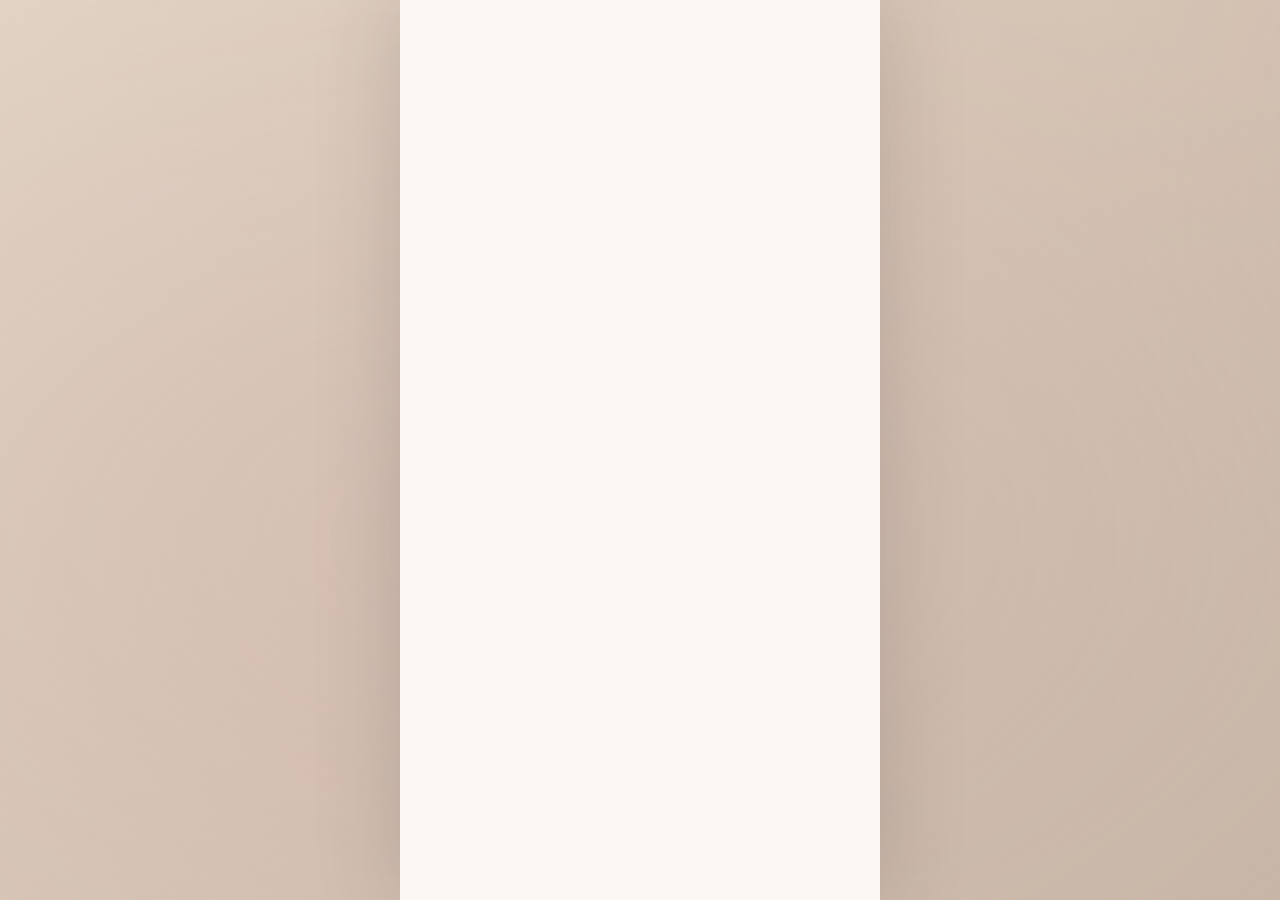
<file: manager/index.html>
<!doctype html>
<html lang="ko">
<head>
  <meta charset="utf-8">
  <meta name="viewport" content="width=device-width, initial-scale=1, viewport-fit=cover, maximum-scale=5">
  <meta name="theme-color" content="#FBF7F3">
  <title>RSVP Manager</title>
  <link rel="stylesheet" href="/style.css">
</head>
<body class="ko-page">
  <main class="card" id="card">
    <div class="manager-panel" id="manager-panel" aria-live="polite">
      <div class="stats-panel" id="rsvp-stats"></div>
      <div class="manager-tabs" role="tablist" aria-label="RSVP 응답 필터">
        <button class="manager-tab is-active" type="button" data-filter="all" role="tab" aria-selected="true">전체 리스트</button>
        <button class="manager-tab" type="button" data-filter="참석" role="tab" aria-selected="false">참석</button>
        <button class="manager-tab" type="button" data-filter="불참" role="tab" aria-selected="false">불참</button>
        <button class="manager-tab" type="button" data-filter="미정" role="tab" aria-selected="false">미정</button>
      </div>
      <ul class="manager-list" id="rsvp-manager-list"></ul>
    </div>
  </main>

  <div class="toast" id="toast" hidden role="status" aria-live="polite"></div>

  <script src="/script.js?v=20260805-3"></script>
</body>
</html>
</file>
<file: style.css>
/* =========================================================
   Wedding Invitation — 차민호 ♡ 조성경 (2026.10.17)
   Concept: 조용히 피어나는 가을의 약속
   Palette: Sage × Dusty Rose duotone with warm ivory base
   ========================================================= */

:root {
  /* === Color Palette (concept-sheet) === */
  --color-primary:   #C9A2A2;   /* dusty rose */
  --color-secondary: #A8B59C;   /* soft sage */
  --color-accent:    #8B5A5A;   /* deep rosewood */
  --color-bg:        #FBF7F3;   /* warm ivory */
  --color-surface:   #F2EAE2;   /* light cream */
  --color-text:      #3A2E2A;   /* warm charcoal */
  --color-muted:     #8E7D75;   /* warm taupe */

  /* === Typography === */
  --font-ko-serif:   "Nanum Myeongjo", "Noto Serif KR", serif;
  --font-ko-sans:    "Pretendard", -apple-system, BlinkMacSystemFont, sans-serif;
  --font-en-serif:   "Cormorant Garamond", "Times New Roman", serif;
  --font-script:     "Allura", cursive;

  /* === Layout === */
  --max-w: 480px;
  --gap-section: 96px;
  --gap-block: 28px;
  --side-pad: 28px;

  /* === Motion tokens (motion-spec §5) === */
  --ease-emphasized: cubic-bezier(0.2, 0, 0, 1);
  --ease-standard:   cubic-bezier(0.4, 0, 0.2, 1);
  --ease-decelerate: cubic-bezier(0, 0, 0.2, 1);
  --ease-accelerate: cubic-bezier(0.4, 0, 1, 1);
  --ease-out-cubic:  cubic-bezier(0.33, 1, 0.68, 1);

  --dur-fast:  0.15s;
  --dur-base:  0.3s;
  --dur-mid:   0.6s;
  --dur-slow:  0.9s;
  --dur-xslow: 1.4s;

  --dur-bg-mesh:   60s;
  --dur-bg-petal:  18s;
  --dur-pulse:     1.6s;
  --dur-eq-bar:    0.4s;
  --dur-ken-burns: 18s;

  --stagger-base:  0.1s;
  --stagger-large: 0.15s;
}

/* === Reset === */
*, *::before, *::after { box-sizing: border-box; margin: 0; padding: 0; }

html {
  scroll-behavior: smooth;
  -webkit-text-size-adjust: 100%;
}

html, body {
  background: var(--color-secondary);
  background:
    linear-gradient(135deg, #E2D4C5 0%, #D6C4B5 50%, #C8B7A8 100%);
  color: var(--color-text);
  font-family: var(--font-ko-serif);
  font-size: 16px;
  line-height: 1.85;
  -webkit-font-smoothing: antialiased;
  -moz-osx-font-smoothing: grayscale;
  min-height: 100%;
}

body { position: relative; min-height: 100vh; overflow-x: hidden; }
body.modal-open { overflow: hidden; }
body.intro-active { overflow: hidden; }
body.intro-active .language-switch,
body.intro-active .music-toggle,
body.intro-active main {
  opacity: 0;
  pointer-events: none;
}

.intro-overlay {
  position: fixed;
  inset: 0;
  z-index: 1300;
  display: grid;
  place-items: center;
  text-align: center;
  background:
    radial-gradient(circle at 22% 18%, rgba(201, 162, 162, 0.22), transparent 48%),
    radial-gradient(circle at 78% 82%, rgba(168, 181, 156, 0.2), transparent 50%),
    rgba(251, 247, 243, 0.97);
  transition: opacity 700ms var(--ease-decelerate), visibility 700ms var(--ease-decelerate);
}
.intro-overlay[hidden] { display: none; }
.intro-overlay.is-leaving {
  opacity: 0;
  visibility: hidden;
}
.intro-inner { padding: 20px; }
.intro-title {
  font-family: var(--font-en-serif);
  font-size: clamp(34px, 9vw, 56px);
  display: inline-flex;
  align-items: baseline;
  gap: 10px;
  letter-spacing: 0.04em;
  color: var(--color-accent);
  margin-bottom: 8px;
  opacity: 0;
  transform: translateY(12px);
  animation: introRise 900ms var(--ease-decelerate) 80ms forwards;
}
.intro-amp {
  font-size: 1.05em;
  color: var(--color-primary);
  line-height: 1;
}
.intro-sub {
  font-family: var(--font-ko-sans);
  font-size: clamp(15px, 3.8vw, 19px);
  color: var(--color-text);
  letter-spacing: 0.06em;
  opacity: 0;
  transform: translateY(10px);
  animation: introRise 900ms var(--ease-decelerate) 360ms forwards;
}
@keyframes introRise {
  from { opacity: 0; transform: translateY(12px); }
  to { opacity: 1; transform: none; }
}

.language-switch {
  position: fixed;
  top: calc(env(safe-area-inset-top, 0px) + 16px);
  left: 16px;
  z-index: 52;
  opacity: 1;
  visibility: visible;
  transform: translateY(0) scale(1);
  transition: opacity 320ms var(--ease-out-cubic),
              transform 320ms var(--ease-out-cubic),
              visibility 0s linear 0s;
}
.language-switch a {
  display: inline-flex;
  align-items: center;
  justify-content: center;
  min-width: 60px;
  gap: 0.35rem;
  padding: 0.5rem 0.68rem;
  border-radius: 999px;
  border: 1px solid rgba(58, 46, 42, 0.12);
  background: rgba(251, 247, 243, 0.92);
  color: var(--color-text);
  font-size: 0.78rem;
  line-height: 1;
  text-decoration: none;
  transition: transform var(--dur-fast), background var(--dur-fast), box-shadow var(--dur-fast);
}
.language-switch a:hover {
  transform: translateY(-1px);
  background: rgba(242, 234, 226, 0.96);
  box-shadow: 0 10px 30px rgba(58, 46, 42, 0.06);
}

img { max-width: 100%; display: block; }

button {
  font-family: inherit;
  cursor: pointer;
  background: none;
  border: 0;
  color: inherit;
}

a { color: var(--color-accent); text-decoration: none; }

/* === Background mesh (motion §1-B) === */
body::before {
  content: '';
  position: fixed;
  inset: 0;
  z-index: 0;
  pointer-events: none;
  background:
    radial-gradient(ellipse 60% 50% at 20% 30%, rgba(201, 162, 162, 0.22), transparent 70%),
    radial-gradient(ellipse 50% 60% at 80% 70%, rgba(168, 181, 156, 0.18), transparent 70%),
    radial-gradient(ellipse 70% 40% at 50% 90%, rgba(139, 90, 90, 0.10), transparent 70%),
    radial-gradient(ellipse 40% 50% at 70% 10%, rgba(201, 162, 162, 0.12), transparent 70%);
  background-size: 200% 200%;
  animation: meshDrift var(--dur-bg-mesh) ease-in-out infinite alternate;
  will-change: background-position;
}
@keyframes meshDrift {
  0%   { background-position: 0% 0%, 100% 100%, 50% 100%, 100% 0%; }
  50%  { background-position: 30% 20%, 70% 80%, 60% 70%, 80% 20%; }
  100% { background-position: 60% 40%, 40% 60%, 80% 50%, 60% 40%; }
}

/* Petals canvas */
.bg-petals {
  position: fixed;
  inset: 0;
  width: 100%;
  height: 100%;
  pointer-events: none;
  z-index: 1;
}

/* Static petals fallback (reduced-motion only) */
.bg-petals-static { display: none; }
.static-petal {
  position: fixed;
  width: 56px;
  height: 56px;
  pointer-events: none;
  z-index: 1;
}
.sp-1 { top: 8%;    left: 6%; }
.sp-2 { top: 12%;   right: 8%; }
.sp-3 { bottom: 18%; left: 10%; }
.sp-4 { bottom: 22%; right: 12%; }

/* === Card container === */
.card {
  position: relative;
  z-index: 2;
  max-width: var(--max-w);
  margin: 0 auto;
  background: var(--color-bg);
  min-height: 100vh;
  box-shadow: 0 0 60px rgba(58, 46, 42, 0.08);
  overflow: hidden;
}

.route-card {
  padding: 18px 16px;
  border-radius: 18px;
  background: rgba(251, 247, 243, 0.72);
  border: 1px solid rgba(201, 162, 162, 0.24);
  box-shadow: 0 10px 30px rgba(58, 46, 42, 0.06);
}

/* === Section base === */
.section {
  position: relative;
  padding: var(--gap-section) var(--side-pad);
  text-align: center;
  contain: layout style;
}

.hero-frame::after {
  content: '';
  position: absolute;
  inset: 0;
  background: linear-gradient(180deg, rgba(58,46,42,0.18) 0%, rgba(58,46,42,0.35) 100%);
  pointer-events: none;
}

.hero-card {
  position: relative;
  z-index: 2;
  max-width: 320px;
  padding: 24px 22px;
  border-radius: 24px;
  background: rgba(251, 247, 243, 0.8);
  border: 1px solid rgba(201, 162, 162, 0.35);
  backdrop-filter: blur(10px);
  box-shadow: 0 20px 50px rgba(58, 46, 42, 0.12);
}

.section-eyebrow {
  font-family: var(--font-en-serif);
  font-size: 12px;
  letter-spacing: 0.4em;
  color: var(--color-muted);
  margin-bottom: 12px;
  text-transform: uppercase;
}

.section-title {
  font-family: var(--font-ko-serif);
  font-weight: 700;
  font-size: 22px;
  letter-spacing: 0.06em;
  color: var(--color-text);
  margin-bottom: 32px;
}

.divider {
  display: block;
  width: 100%;
  max-width: 280px;
  height: auto;
  margin: 28px auto;
  opacity: 0.85;
  mix-blend-mode: multiply;
}
.divider-narrow { max-width: 180px; opacity: 0.7; }

.script { font-family: var(--font-script); }
.en { font-family: var(--font-en-serif); }
.muted { color: var(--color-muted); font-size: 13px; }

/* === Reveal (motion §2) === */
.reveal {
  opacity: 0;
  transform: translateY(20px);
  transition:
    opacity var(--dur-slow) var(--ease-standard),
    transform var(--dur-slow) var(--ease-standard);
}
.reveal.is-visible { opacity: 1; transform: none; }

.reveal-line {
  display: block;
  opacity: 0;
  transform: translateY(14px);
  transition:
    opacity var(--dur-mid) var(--ease-emphasized),
    transform var(--dur-mid) var(--ease-emphasized);
}
.reveal.is-visible .reveal-line { opacity: 1; transform: none; }
.reveal.is-visible .reveal-line:nth-child(1)  { transition-delay: 0.05s; }
.reveal.is-visible .reveal-line:nth-child(2)  { transition-delay: 0.13s; }
.reveal.is-visible .reveal-line:nth-child(3)  { transition-delay: 0.21s; }
.reveal.is-visible .reveal-line:nth-child(4)  { transition-delay: 0.29s; }
.reveal.is-visible .reveal-line:nth-child(5)  { transition-delay: 0.37s; }
.reveal.is-visible .reveal-line:nth-child(6)  { transition-delay: 0.45s; }
.reveal.is-visible .reveal-line:nth-child(7)  { transition-delay: 0.53s; }
.reveal.is-visible .reveal-line:nth-child(8)  { transition-delay: 0.61s; }

/* ==========================================================
   1. HERO
   ========================================================== */
.hero {
  position: relative;
  padding: 0;
  min-height: 100vh;
  background: var(--color-bg);
  contain: layout style;
}
.hero-frame {
  position: relative;
  width: 100%;
  min-height: 100vh;
  overflow: hidden;
}
.hero-illustration {
  width: 100%;
  height: 100vh;
  object-fit: cover;
  object-position: center top;
  display: block;
}

.hero-content {
  position: absolute;
  inset: 0;
  display: flex;
  flex-direction: column;
  align-items: center;
  justify-content: flex-end;
  padding: 0 var(--side-pad) 8vh;
  text-align: center;
  z-index: 3;
}

.hero-eyebrow {
  font-size: 28px;
  color: var(--color-accent);
  margin-bottom: 6px;
  line-height: 1;
  letter-spacing: 0.02em;
}

.hero-savedate {
  font-size: 11px;
  letter-spacing: 0.45em;
  color: var(--color-muted);
  margin-bottom: 24px;
  line-height: 1.8;
}
.hero-savedate-num {
  display: inline-block;
  font-size: 13px;
  letter-spacing: 0.35em;
  margin-top: 4px;
  color: var(--color-accent);
}

.hero-names {
  display: flex;
  flex-direction: column;
  align-items: center;
  gap: 4px;
  font-weight: 400;
  margin-bottom: 22px;
}
.hero-name-ko {
  font-family: var(--font-ko-serif);
  font-size: 30px;
  font-weight: 700;
  color: var(--color-text);
  letter-spacing: 0.18em;
}
.hero-amp {
  font-size: 36px;
  color: var(--color-primary);
  line-height: 1;
  margin: 0;
}

.hero-info {
  font-family: var(--font-ko-sans);
  font-size: 13px;
  color: var(--color-muted);
  letter-spacing: 0.04em;
  line-height: 1.9;
}

/* hero step-in animation */
[data-hero-step] {
  opacity: 0;
  transform: translateY(12px);
  transition:
    opacity 800ms var(--ease-decelerate),
    transform 800ms var(--ease-decelerate);
}
.hero.is-loaded [data-hero-step="1"] { opacity: 1; transform: none; transition-delay: 200ms; }
.hero.is-loaded [data-hero-step="2"] { opacity: 1; transform: none; transition-delay: 400ms; }
.hero.is-loaded [data-hero-step="3"] { opacity: 1; transform: none; transition-delay: 900ms; }
.hero.is-loaded [data-hero-step="4"] { opacity: 1; transform: none; transition-delay: 1100ms; }
.hero.is-loaded [data-hero-step="5"] { opacity: 1; transform: none; transition-delay: 1300ms; }
.hero.is-loaded [data-hero-step="6"] { opacity: 1; transform: none; transition-delay: 1700ms; }
.hero.is-loaded [data-hero-step="7"] { opacity: 1; transform: none; transition-delay: 2300ms; }

.hero-illustration {
  opacity: 0;
  filter: blur(3px);
  transition:
    opacity 900ms var(--ease-decelerate),
    filter 900ms var(--ease-decelerate);
  transition-delay: 80ms;
}
.hero.is-loaded .hero-illustration {
  opacity: 1;
  filter: blur(0);
}

/* Scroll indicator */
.scroll-indicator {
  position: absolute;
  bottom: 26px;
  left: 50%;
  transform: translateX(-50%);
  width: 22px;
  height: 26px;
  display: flex;
  flex-direction: column;
  align-items: center;
  gap: 4px;
}
.scroll-indicator span {
  display: block;
  width: 8px;
  height: 8px;
  border-right: 1.5px solid var(--color-muted);
  border-bottom: 1.5px solid var(--color-muted);
  transform: rotate(45deg);
  animation: scrollBounce 1.6s ease-in-out infinite;
}
.scroll-indicator span:nth-child(2) {
  animation-delay: 0.2s;
  opacity: 0.5;
}
@keyframes scrollBounce {
  0%, 100% { transform: rotate(45deg) translate(-2px, -2px); opacity: 0.4; }
  50%      { transform: rotate(45deg) translate(2px, 2px); opacity: 1; }
}

/* ==========================================================
   2. GREETING
   ========================================================== */
.greeting { background: var(--color-bg); }
.greeting-body {
  margin: 24px auto 32px;
  max-width: 320px;
  font-size: 15.5px;
  line-height: 2.0;
  color: var(--color-text);
}
.greeting-body .spacer { height: 12px; line-height: 1; }
.greeting-en {
  font-size: 22px;
  color: var(--color-primary);
  margin-top: 18px;
  letter-spacing: 0.02em;
  font-style: italic;
  font-family: var(--font-en-serif);
}
.greeting-family-lines {
  width: 100%;
  max-width: 100%;
  margin: 0 auto;
  display: grid;
  gap: 8px;
  justify-items: center;
}
.greeting-family-lines p {
  font-family: var(--font-ko-sans);
  font-size: 14px;
  color: var(--color-text);
  letter-spacing: 0.02em;
  line-height: 1.7;
  display: grid;
  grid-template-columns: 7.2em 4.2em 2.6em;
  align-items: baseline;
  justify-content: center;
  column-gap: 0;
  width: max-content;
  margin: 0 auto;
}
.greeting-family-lines span {
  color: var(--color-muted);
}
.greeting-family-lines .family-parents {
  min-width: 7.2em;
  text-align: left;
}
.greeting-family-lines .family-role {
  min-width: 3.2em;
  text-align: left;
  padding-left: 3px;
  color: var(--color-muted);
}
.greeting-family-lines strong {
  font-family: var(--font-ko-serif);
  font-size: 18px;
  color: var(--color-accent);
  letter-spacing: 0.06em;
  min-width: 2.6em;
  text-align: left;
}

.family-bridge {
  background: var(--color-bg);
  padding: 34px var(--side-pad) 42px;
  display: flex;
  justify-content: center;
  align-items: center;
  width: 100%;
  max-width: var(--max-w);
  margin: 0 auto;
  text-align: center;
}

.bride-groom-intro {
  padding-top: 12px;
}

.bride-groom-lines {
  width: 100%;
  max-width: 320px;
  margin: 0 auto;
  display: grid;
  gap: 10px;
}

.bride-groom-lines p {
  display: grid;
  grid-template-columns: 68px minmax(0, 1fr);
  align-items: baseline;
  gap: 10px;
  margin: 0;
  text-align: left;
}

.bride-groom-label {
  font-family: var(--font-en-serif);
  font-size: 14px;
  color: var(--color-muted);
  letter-spacing: 0.06em;
  text-transform: uppercase;
}

.bride-groom-lines strong {
  font-family: var(--font-en-serif);
  font-size: 22px;
  color: var(--color-accent);
  letter-spacing: 0.03em;
  font-weight: 600;
}

/* ==========================================================
   3. COUPLE INTRO
   ========================================================== */
.couple { background: var(--color-bg); }
.couple-grid {
  display: flex;
  flex-direction: column;
  align-items: center;
  gap: 16px;
  margin-top: 10px;
}
.couple-card {
  width: 100%;
  max-width: 356px;
  padding: 30px 24px 24px;
  background:
    linear-gradient(180deg, rgba(255, 252, 249, 0.98) 0%, rgba(244, 235, 228, 0.96) 100%);
  border-radius: 20px;
  border: 1px solid rgba(201, 162, 162, 0.42);
  box-shadow: 0 20px 34px rgba(58, 46, 42, 0.12);
  text-align: center;
  position: relative;
  opacity: 0;
  transform: translateX(-24px);
  transition:
    opacity 700ms var(--ease-decelerate),
    transform 700ms var(--ease-decelerate);
}
.couple-bride {
  transform: translateX(24px);
}
.reveal.is-visible .couple-card { opacity: 1; transform: none; }
.reveal.is-visible .couple-bride { transition-delay: 150ms; }

.couple-card .parents {
  font-family: var(--font-ko-sans);
  font-size: 13px;
  color: var(--color-muted);
  margin-bottom: 14px;
  letter-spacing: 0.05em;
  line-height: 1.65;
}
.couple-card .parents span {
  color: var(--color-text);
  font-weight: 600;
}
.couple-name {
  font-family: var(--font-ko-serif);
  font-size: 30px;
  font-weight: 700;
  color: var(--color-accent);
  letter-spacing: 0.1em;
  margin-bottom: 2px;
}
.couple-name .en {
  display: block;
  font-size: 14px;
  font-weight: 400;
  font-style: italic;
  color: var(--color-muted);
  letter-spacing: 0.16em;
  margin-top: 6px;
}
.couple-bio {
  font-size: 13px;
  color: var(--color-muted);
  margin-top: 8px;
  letter-spacing: 0.02em;
}

.couple-amp {
  font-size: 52px;
  color: var(--color-primary);
  line-height: 1;
  margin: 0;
  opacity: 0;
  transition: opacity 600ms var(--ease-decelerate) 350ms;
}
.reveal.is-visible .couple-amp { opacity: 1; }

/* ==========================================================
   3-1. JOURNEY SCROLL SVG
   ========================================================== */
.journey-section {
  background: linear-gradient(180deg, rgba(251, 247, 243, 1) 0%, rgba(246, 239, 232, 0.96) 100%);
  padding-bottom: 0;
}
.journey-message {
  font-family: var(--font-ko-sans);
  font-size: 14px;
  color: var(--color-muted);
  line-height: 1.8;
  margin-bottom: 26px;
}
.journey-scroll-scene {
  position: relative;
  height: clamp(520px, 88vh, 660px);
  margin: 0 calc(var(--side-pad) * -1);
}
.journey-sticky-stage {
  position: sticky;
  top: clamp(8px, 4vh, 32px);
  width: min(94vw, 460px);
  margin: 0 auto;
  aspect-ratio: 7 / 10;
  border-radius: 0;
  background: transparent;
  border: 0;
  box-shadow: none;
  overflow: visible;
}
.journey-svg {
  display: block;
  width: 100%;
  height: 100%;
}
#groom-path,
#bride-path,
#shared-path {
  transition: stroke-dashoffset 20ms ease-in-out;
  fill: none;
  stroke: #333;
  stroke-width: 4;
  stroke-linecap: round;
  stroke-linejoin: round;
}
#groom-path { stroke: #8b5a5a; }
#bride-path { stroke: #5f7668; }
#shared-path { stroke: #4e5a62; }

.journey-city-label {
  position: absolute;
  z-index: 2;
  font-family: var(--font-ko-sans);
  font-size: 12px;
  font-weight: 600;
  letter-spacing: 0.02em;
  padding: 4px 8px;
  border-radius: 999px;
  background: rgba(255, 255, 255, 0.84);
  border: 1px solid rgba(58, 46, 42, 0.14);
  box-shadow: 0 6px 14px rgba(58, 46, 42, 0.08);
  transform: translate(-50%, -50%);
  white-space: nowrap;
  transition: transform 260ms ease, box-shadow 260ms ease, background-color 260ms ease;
}
.journey-city-label.l-seoul { left: 18%; top: 13%; }
.journey-city-label.l-sf { left: 33%; top: 28%; }
.journey-city-label.l-chicago { left: 80%; top: 16%; }
.journey-city-label.l-la { left: 50%; top: 49%; }
.journey-city-label.l-lv { left: 50%; top: 82%; }

@keyframes lvArrivalPulse {
  0% {
    transform: translate(-50%, -50%) scale(1);
    box-shadow: 0 6px 14px rgba(58, 46, 42, 0.08);
    background: rgba(255, 255, 255, 0.84);
  }
  50% {
    transform: translate(-50%, -50%) scale(1.08);
    box-shadow: 0 10px 24px rgba(139, 90, 90, 0.26);
    background: rgba(255, 245, 247, 0.98);
  }
  100% {
    transform: translate(-50%, -50%) scale(1);
    box-shadow: 0 6px 14px rgba(58, 46, 42, 0.08);
    background: rgba(255, 255, 255, 0.84);
  }
}

@keyframes laArrivalPulse {
  0% {
    transform: translate(-50%, -50%) scale(1);
    box-shadow: 0 6px 14px rgba(58, 46, 42, 0.08);
    background: rgba(255, 255, 255, 0.84);
  }
  50% {
    transform: translate(-50%, -50%) scale(1.05);
    box-shadow: 0 9px 20px rgba(95, 118, 104, 0.24);
    background: rgba(244, 250, 246, 0.98);
  }
  100% {
    transform: translate(-50%, -50%) scale(1);
    box-shadow: 0 6px 14px rgba(58, 46, 42, 0.08);
    background: rgba(255, 255, 255, 0.84);
  }
}

@keyframes laHeartFloat {
  0% {
    opacity: 0;
    transform: translate(-50%, -50%) translateY(8px) scale(0.6);
  }
  28% {
    opacity: 1;
    transform: translate(-50%, -50%) translateY(-4px) scale(1);
  }
  70% {
    opacity: 0.95;
    transform: translate(-50%, -50%) translateY(-14px) scale(1.08);
  }
  100% {
    opacity: 0;
    transform: translate(-50%, -50%) translateY(-24px) scale(0.9);
  }
}

@keyframes lvFireworkBurst {
  0% {
    opacity: 0;
    transform: translate(-50%, -50%) scale(0.45);
  }
  30% {
    opacity: 1;
    transform: translate(-50%, -50%) scale(0.95);
  }
  100% {
    opacity: 0;
    transform: translate(-50%, -50%) scale(1.65);
  }
}

.journey-city-label.l-la {
  overflow: visible;
}

.journey-city-label.l-lv {
  overflow: visible;
}

.journey-city-label.l-la::before,
.journey-city-label.l-lv::after {
  position: absolute;
  pointer-events: none;
  opacity: 0;
}

.journey-city-label.l-la::before {
  content: '♥';
  left: 80%;
  top: -5%;
  font-size: 30px;
  color: #c56a7b;
  text-shadow: 0 2px 8px rgba(197, 106, 123, 0.35);
  z-index: 3;
}

.journey-city-label.l-lv::after {
  content: '✦';
  left: 90%;
  top: -30%;
  font-size: 30px;
  color: #e5ad6f;
  text-shadow:
    0 -12px 0 rgba(255, 232, 179, 0.95),
    11px -3px 0 rgba(229, 173, 111, 0.92),
    -11px -2px 0 rgba(255, 194, 128, 0.88),
    7px 10px 0 rgba(240, 126, 126, 0.75),
    -8px 9px 0 rgba(255, 220, 122, 0.8);
  z-index: 2;
}

.journey-city-label.l-la.is-arrived {
  animation: laArrivalPulse 1300ms ease-in-out infinite;
}

.journey-city-label.l-la.is-arrived::before {
  animation: laHeartFloat 1300ms ease-in-out infinite;
}

.journey-city-label.l-lv.is-arrived {
  animation: lvArrivalPulse 1200ms ease-in-out infinite;
}

.journey-city-label.l-lv.is-arrived::after {
  animation: lvFireworkBurst 1200ms ease-out infinite;
}

.journey-end-dot {
  fill: #4e5a62;
  opacity: 0;
  transform-origin: center;
  transform-box: fill-box;
  transition: opacity 200ms ease;
}

.journey-end-dot.is-arrived {
  opacity: 1;
  animation: lvArrivalPulse 1200ms ease-in-out infinite;
}

/* ==========================================================
   4. CALENDAR + D-DAY
   ========================================================== */
.calendar-section {
  background: var(--color-bg);
  position: relative;
}
.corner-deco {
  position: absolute;
  top: 0;
  left: 0;
  width: 110px;
  height: 110px;
  opacity: 0.5;
  pointer-events: none;
  mix-blend-mode: multiply;
}
.corner-deco-flip {
  left: auto;
  right: 0;
  top: 0;
  transform: scaleX(-1);
  width: 110px;
  height: 110px;
}

.date-headline {
  font-family: var(--font-en-serif);
  font-size: 18px;
  color: var(--color-text);
  letter-spacing: 0.06em;
  margin-bottom: 32px;
  line-height: 1.7;
}

.day-hero {
  width: 100%;
  max-width: 340px;
  margin: 0 auto 20px;
  border-radius: 16px;
  aspect-ratio: 16 / 10;
  object-fit: cover;
  box-shadow: 0 14px 28px rgba(58, 46, 42, 0.12);
}

.cal {
  width: 100%;
  max-width: 320px;
  margin: 0 auto 36px;
  border-collapse: collapse;
  font-family: var(--font-en-serif);
}
.cal-caption {
  font-size: 14px;
  letter-spacing: 0.4em;
  color: var(--color-muted);
  padding-bottom: 16px;
  caption-side: top;
  text-align: center;
}
.cal th, .cal td {
  padding: 10px 0;
  text-align: center;
  font-size: 13px;
  font-weight: 400;
}
.cal th {
  color: var(--color-muted);
  font-size: 11px;
  letter-spacing: 0.18em;
  border-bottom: 1px solid rgba(168, 181, 156, 0.4);
  padding-bottom: 14px;
}
.cal th.sun { color: var(--color-primary); }
.cal th.sat { color: var(--color-secondary); }
.cal td.sun { color: var(--color-primary); }
.cal td.sat { color: var(--color-secondary); }
.cal td.today {
  position: relative;
  color: var(--color-accent);
  font-weight: 600;
}
.cal td.today::before {
  content: '';
  position: absolute;
  inset: 4px;
  background: var(--color-primary);
  opacity: 0.4;
  border-radius: 50%;
  z-index: 0;
  animation: pulseDay var(--dur-pulse) ease-in-out 3;
}
.cal td.today span {
  position: relative;
  z-index: 1;
}
@keyframes pulseDay {
  0%, 100% { transform: scale(1); opacity: 0.4; }
  50%      { transform: scale(1.15); opacity: 0.7; }
}

.dday-wrap {
  margin-top: 20px;
}
.dday-label {
  font-size: 13px;
  color: var(--color-muted);
  letter-spacing: 0.05em;
  margin-bottom: 8px;
}
.dday {
  font-family: var(--font-en-serif);
  font-size: 32px;
  color: var(--color-accent);
  letter-spacing: 0.06em;
  font-weight: 500;
}
.dday-sub {
  font-family: var(--font-ko-sans);
  font-size: 12px;
  color: var(--color-muted);
  margin-top: 12px;
  line-height: 1.7;
}

/* ==========================================================
   5. GALLERY
   ========================================================== */
.gallery-section {
  background: var(--color-bg);
  padding-left: 14px;
  padding-right: 14px;
}
.gallery-message {
  font-size: 14.5px;
  color: var(--color-muted);
  margin-bottom: 32px;
}
.gallery-stage {
  position: relative;
  width: 100%;
  padding: 4px;
  margin: 0 auto;
  background: transparent;
}

.gallery-grid {
  display: grid;
  grid-template-columns: repeat(3, minmax(0, 1fr));
  gap: 8px;
  width: 100%;
}

.gallery-grid-item {
  position: relative;
  width: 100%;
  aspect-ratio: 3 / 4;
  overflow: hidden;
  border-radius: 12px;
  cursor: pointer;
  background: var(--color-surface);
  box-shadow: 0 2px 8px rgba(58, 46, 42, 0.1);
  transition: transform 300ms var(--ease-standard), box-shadow 300ms var(--ease-standard);
}

.gallery-grid-item:hover {
  transform: scale(1.01);
  box-shadow: 0 4px 16px rgba(58, 46, 42, 0.15);
}

.gallery-grid-item img {
  width: 100%;
  height: 100%;
  object-fit: cover;
  object-position: center;
  display: block;
}

.gallery-overlay {
  position: absolute;
  inset: 0;
  background: linear-gradient(180deg, transparent 0%, rgba(0, 0, 0, 0.3) 100%);
  opacity: 0;
  transition: opacity 300ms var(--ease-standard);
}

.gallery-grid-item:hover .gallery-overlay {
  opacity: 1;
}

.gallery-grid-item.hidden {
  display: none;
}

.gallery-track,
.gallery-slide,
.gallery-nav,
.gallery-dots {
  display: none;
}

.gallery-hint {
  font-size: 11.5px;
  color: var(--color-muted);
  margin-top: 14px;
  letter-spacing: 0.04em;
}

/* ==========================================================
   6. VENUE
   ========================================================== */
.venue { background: var(--color-bg); }
.venue-name {
  font-family: var(--font-ko-serif);
  font-weight: 700;
  font-size: 18px;
  color: var(--color-text);
  letter-spacing: 0.04em;
  margin-bottom: 4px;
}
.venue-hall {
  font-size: 14px;
  color: var(--color-accent);
  margin-bottom: 8px;
}
.venue-addr {
  font-family: var(--font-ko-sans);
  font-size: 13px;
  color: var(--color-muted);
  margin-bottom: 22px;
  letter-spacing: 0.02em;
}

.map-static {
  width: 100%;
  height: 260px;
  border-radius: 16px;
  background: #E8DDD0;
  border: 1px solid rgba(201, 162, 162, 0.38);
  position: relative;
  margin-bottom: 18px;
  overflow: hidden;
}
.map-embed {
  position: absolute;
  inset: 0;
  width: 100%;
  height: 100%;
  border: 0;
}
.map-static::before {
  content: '';
  position: absolute;
  inset: 0;
  background:
    repeating-linear-gradient(45deg, rgba(255,255,255,0.06) 0 14px, transparent 14px 28px);
  pointer-events: none;
}
.map-pin {
  display: flex;
  flex-direction: column;
  align-items: center;
  gap: 6px;
  color: var(--color-accent);
  font-size: 12px;
  font-weight: 500;
  letter-spacing: 0.02em;
  text-align: center;
  background: rgba(251, 247, 243, 0.85);
  padding: 10px 14px;
  border-radius: 999px;
  backdrop-filter: blur(4px);
  position: absolute;
  bottom: 10px;
  left: 50%;
  transform: translateX(-50%);
  z-index: 1;
}

.venue-actions {
  display: flex;
  gap: 6px;
  flex-wrap: wrap;
  justify-content: center;
  max-width: 380px;
  margin-left: auto;
  margin-right: auto;
  margin-bottom: 10px;
}
.venue-actions .btn {
  flex: 1 1 calc(50% - 3px);
  min-width: 0;
  margin: 0;
  box-sizing: border-box;
}

.venue-schedule-action {
  width: min(100%, 380px);
  margin: 0 auto 24px;
}
.venue-schedule-action .btn {
  display: block;
  width: 100%;
  margin: 0;
  box-sizing: border-box;
}

.directions {
  display: flex;
  flex-direction: column;
  gap: 18px;
  max-width: 360px;
  margin: 0 auto;
  text-align: left;
}
.directions article {
  background: var(--color-surface);
  border-radius: 12px;
  padding: 18px 20px;
}
.directions h3 {
  font-family: var(--font-ko-serif);
  font-weight: 700;
  font-size: 14px;
  color: var(--color-accent);
  margin-bottom: 8px;
  letter-spacing: 0.04em;
}
.directions p {
  font-family: var(--font-ko-sans);
  font-size: 13.5px;
  color: var(--color-text);
  line-height: 1.7;
}
.bus-list {
  list-style: none;
  margin-top: 8px;
  display: flex;
  flex-direction: column;
  gap: 4px;
}
.bus-list li {
  font-family: var(--font-ko-sans);
  font-size: 12.5px;
  color: var(--color-text);
  display: flex;
  gap: 8px;
  align-items: baseline;
}
.bus-tag {
  font-size: 10.5px;
  padding: 2px 7px;
  border-radius: 999px;
  color: white;
  font-weight: 500;
  letter-spacing: 0.04em;
}
.bus-blue  { background: #3F6BB6; }
.bus-green { background: #5C9F5F; }
.bus-red   { background: #B6463F; }

.venue-modern .venue-name {
  margin-bottom: 8px;
}
.venue-quick {
  display: flex;
  gap: 8px;
  justify-content: center;
  flex-wrap: wrap;
  margin: 0 auto 16px;
}
.venue-chip {
  display: inline-flex;
  align-items: center;
  padding: 6px 10px;
  border-radius: 999px;
  background: rgba(168, 181, 156, 0.16);
  border: 1px solid rgba(168, 181, 156, 0.32);
  color: var(--color-text);
  font-family: var(--font-ko-sans);
  font-size: 11.5px;
  letter-spacing: 0.02em;
}
.venue-info-card {
  max-width: 380px;
  margin: 0 auto;
  padding: 16px;
  border-radius: 18px;
  text-align: left;
  background: rgba(251, 247, 243, 0.84);
  border: 1px solid rgba(201, 162, 162, 0.26);
  box-shadow: 0 12px 26px rgba(58, 46, 42, 0.09);
}
.venue-info-card p {
  display: grid;
  grid-template-columns: minmax(64px, 78px) minmax(0, 1fr);
  gap: 10px;
  align-items: start;
  padding: 10px 4px;
  border-bottom: 1px dashed rgba(201, 162, 162, 0.28);
}
.venue-info-card p:last-child {
  border-bottom: none;
  padding-bottom: 6px;
}
.venue-info-card strong {
  font-family: var(--font-ko-sans);
  font-size: 12px;
  letter-spacing: 0.08em;
  color: var(--color-accent);
  text-transform: uppercase;
  min-width: 0;
}
.venue-info-card span {
  font-family: var(--font-ko-sans);
  font-size: 13px;
  color: var(--color-text);
  line-height: 1.7;
  min-width: 0;
  white-space: normal;
  word-break: keep-all;
  overflow-wrap: anywhere;
}
.venue-info-card span.compact-line {
  white-space: normal;
  font-size: 12.2px;
  letter-spacing: -0.01em;
}
.venue-faq {
  max-width: 380px;
  margin: 12px auto 0;
  display: grid;
  gap: 10px;
  text-align: left;
}
.venue-faq article {
  padding: 14px;
  border-radius: 14px;
  background: rgba(251, 247, 243, 0.72);
  border: 1px solid rgba(201, 162, 162, 0.2);
}
.venue-faq h3 {
  font-family: var(--font-ko-sans);
  font-size: 13px;
  color: var(--color-accent);
  margin-bottom: 6px;
  line-height: 1.5;
}
.venue-faq p {
  font-family: var(--font-ko-sans);
  font-size: 12.5px;
  color: var(--color-text);
  line-height: 1.7;
  margin-bottom: 10px;
}

/* ==========================================================
   6-1. AFTER PARTY
   ========================================================== */
.afterparty {
  background:
    radial-gradient(circle at 20% 10%, rgba(201, 162, 162, 0.13), transparent 46%),
    radial-gradient(circle at 78% 92%, rgba(168, 181, 156, 0.14), transparent 52%),
    var(--color-bg);
}
.afterparty-message {
  font-size: 14px;
  color: var(--color-muted);
  line-height: 1.8;
  margin: 0 auto 20px;
  max-width: 360px;
}
.afterparty-route {
  margin: -6px auto 16px;
  font-size: 13px;
  line-height: 1.65;
  color: var(--color-accent);
  letter-spacing: 0.01em;
  max-width: 360px;
}
.afterparty-meta {
  display: flex;
  gap: 8px;
  justify-content: center;
  flex-wrap: wrap;
  margin: 0 auto 14px;
}
.afterparty-chip {
  display: inline-flex;
  align-items: center;
  padding: 6px 10px;
  border-radius: 999px;
  background: rgba(201, 162, 162, 0.16);
  border: 1px solid rgba(201, 162, 162, 0.35);
  color: var(--color-accent);
  font-family: var(--font-ko-sans);
  font-size: 11.5px;
  letter-spacing: 0.03em;
}
.afterparty-card {
  max-width: 380px;
  margin: 0 auto;
  padding: 16px;
  border-radius: 18px;
  text-align: left;
  background: rgba(251, 247, 243, 0.84);
  border: 1px solid rgba(201, 162, 162, 0.26);
  box-shadow: 0 12px 26px rgba(58, 46, 42, 0.09);
}
.afterparty-card p {
  display: grid;
  grid-template-columns: minmax(64px, 78px) minmax(0, 1fr);
  gap: 10px;
  align-items: start;
  padding: 10px 4px;
  border-bottom: 1px dashed rgba(201, 162, 162, 0.28);
}
.afterparty-card p:last-child {
  border-bottom: none;
  padding-bottom: 6px;
}
.afterparty-card strong {
  font-family: var(--font-ko-sans);
  font-size: 12px;
  letter-spacing: 0.08em;
  color: var(--color-accent);
  text-transform: uppercase;
  min-width: 0;
}
.afterparty-card span {
  font-family: var(--font-ko-sans);
  font-size: 13px;
  color: var(--color-text);
  line-height: 1.7;
  min-width: 0;
  white-space: normal;
  word-break: keep-all;
  overflow-wrap: anywhere;
}
.afterparty-card span.single-line {
  white-space: normal;
  font-size: 12.2px;
  letter-spacing: -0.01em;
}
.afterparty-faq {
  max-width: 380px;
  margin: 12px auto 0;
  display: grid;
  gap: 10px;
  text-align: left;
}
.afterparty-faq article {
  padding: 14px;
  border-radius: 14px;
  background: rgba(251, 247, 243, 0.72);
  border: 1px solid rgba(201, 162, 162, 0.2);
}
.afterparty-faq h3 {
  font-family: var(--font-ko-sans);
  font-size: 13px;
  color: var(--color-accent);
  margin-bottom: 6px;
  line-height: 1.5;
}
.afterparty-faq p {
  font-family: var(--font-ko-sans);
  font-size: 12.5px;
  color: var(--color-text);
  line-height: 1.7;
}
.afterparty-actions {
  margin-top: 14px;
}
.afterparty-actions .btn {
  min-width: 180px;
}

/* ==========================================================
   7. ACCOUNT
   ========================================================== */
.account { background: var(--color-bg); position: relative; }
.account-message {
  font-size: 14.5px;
  color: var(--color-text);
  margin-bottom: 32px;
  line-height: 2.0;
}

.acc-group {
  width: 100%;
  max-width: 360px;
  margin: 12px auto 0;
  background: var(--color-surface);
  border-radius: 12px;
  overflow: hidden;
  text-align: left;
}
.acc-group + .acc-group { margin-top: 14px; }
.acc-group summary {
  list-style: none;
  cursor: pointer;
  padding: 16px 20px;
  font-family: var(--font-ko-serif);
  font-weight: 700;
  font-size: 14.5px;
  color: var(--color-accent);
  letter-spacing: 0.04em;
  position: relative;
  user-select: none;
  transition: background var(--dur-base) var(--ease-standard);
}
.acc-group summary::-webkit-details-marker { display: none; }
.acc-group summary::after {
  content: '';
  position: absolute;
  right: 24px;
  top: 50%;
  width: 8px;
  height: 8px;
  border-right: 1.5px solid var(--color-accent);
  border-bottom: 1.5px solid var(--color-accent);
  transform: translateY(-70%) rotate(45deg);
  transition: transform var(--dur-base) var(--ease-standard);
}
.acc-group[open] summary::after {
  transform: translateY(-30%) rotate(-135deg);
}
.acc-group[open] summary { background: rgba(201, 162, 162, 0.08); }

.acc-list {
  list-style: none;
  padding: 0 4px 14px;
}
.acc-list li {
  display: flex;
  align-items: center;
  gap: 12px;
  padding: 14px 18px;
  border-top: 1px solid rgba(142, 125, 117, 0.15);
  flex-wrap: wrap;
}
.acc-list li > .copy-btn { margin-left: auto; }

.acc-name {
  font-family: var(--font-ko-serif);
  font-size: 13.5px;
  color: var(--color-text);
  font-weight: 700;
  flex: 1 0 100%;
}
.acc-num {
  font-family: var(--font-ko-sans);
  font-size: 12.5px;
  color: var(--color-muted);
  letter-spacing: 0.02em;
  flex: 1 1 auto;
}

.copy-btn {
  position: relative;
  display: inline-flex;
  align-items: center;
  gap: 4px;
  padding: 6px 12px;
  border: 1px solid var(--color-secondary);
  background: var(--color-bg);
  color: var(--color-accent);
  border-radius: 999px;
  font-size: 12px;
  font-family: var(--font-ko-sans);
  letter-spacing: 0.02em;
  transition:
    transform var(--dur-fast) var(--ease-standard),
    background var(--dur-base) var(--ease-standard),
    color var(--dur-base) var(--ease-standard),
    border-color var(--dur-base) var(--ease-standard);
}
.copy-btn:active { transform: scale(0.96); }
.copy-btn:hover  { background: var(--color-primary); color: var(--color-bg); border-color: var(--color-primary); }

.copy-btn .copy-default,
.copy-btn .copy-done {
  display: inline-flex;
  align-items: center;
  gap: 4px;
  transition: opacity 400ms var(--ease-decelerate), transform 400ms var(--ease-decelerate);
}
.copy-btn .copy-default { opacity: 1; transform: scale(1); }
.copy-btn .copy-done {
  position: absolute;
  inset: 0;
  display: inline-flex;
  align-items: center;
  justify-content: center;
  opacity: 0;
  transform: scale(0.8);
  color: var(--color-secondary);
  background: var(--color-bg);
  border-radius: 999px;
}
.copy-btn.is-copied .copy-default { opacity: 0; transform: scale(0.8); }
.copy-btn.is-copied .copy-done    { opacity: 1; transform: scale(1); color: #5C9F5F; }
.copy-btn.is-copied                { border-color: #5C9F5F; }

/* ==========================================================
   8. RSVP / 9. GUESTBOOK / 10. SHARE
   ========================================================== */
.rsvp, .guestbook, .share { background: var(--color-bg); }

.travel-guide {
  background: linear-gradient(180deg, rgba(251, 247, 243, 0.96), rgba(246, 238, 230, 0.72));
}

.travel-guide-message {
  font-size: 14px;
  color: var(--color-text);
  line-height: 1.9;
  margin-bottom: 18px;
}

.travel-guide .btn {
  width: 100%;
  max-width: 320px;
}

.travel-guide-note {
  margin-top: 12px;
  font-size: 12px;
  color: var(--color-muted);
  line-height: 1.7;
}

.rsvp-message,
.guestbook-message,
.share-message {
  font-size: 14.5px;
  color: var(--color-text);
  line-height: 2.0;
  margin-bottom: 28px;
}

.share-actions {
  display: flex;
  flex-direction: column;
  gap: 8px;
  align-items: center;
  max-width: 320px;
  margin: 0 auto;
}
.share-actions .btn { width: 100%; }

/* ==========================================================
   FOOTER
   ========================================================== */
.card-footer {
  padding: 64px var(--side-pad) 80px;
  text-align: center;
  background: var(--color-surface);
  color: var(--color-muted);
}
.card-footer .script {
  font-size: 38px;
  color: var(--color-primary);
  margin-bottom: 6px;
  line-height: 1;
}
.footer-line {
  font-size: 12px;
  letter-spacing: 0.18em;
  color: var(--color-muted);
  margin-top: 4px;
}
.footer-line.en {
  font-family: var(--font-en-serif);
  font-style: italic;
  font-size: 13px;
  letter-spacing: 0.12em;
  margin-top: 8px;
  color: var(--color-text);
}
.footer-copy {
  font-family: var(--font-ko-sans);
  font-size: 11px;
  color: var(--color-muted);
  letter-spacing: 0.03em;
  margin-top: 10px;
  opacity: 0.9;
}

.site-copyright {
  position: relative;
  z-index: 2;
  text-align: center;
  font-family: var(--font-ko-sans);
  font-size: 11px;
  color: rgba(58, 46, 42, 0.74);
  letter-spacing: 0.03em;
  padding: 8px 12px 14px;
}

/* ==========================================================
   COMMON UI : Buttons / Toast / Lightbox / Music
   ========================================================== */
.btn {
  display: inline-block;
  padding: 12px 22px;
  margin: 4px;
  border: 1px solid var(--color-primary);
  background: transparent;
  color: var(--color-text);
  font-family: var(--font-ko-sans);
  font-size: 13.5px;
  letter-spacing: 0.04em;
  border-radius: 999px;
  text-decoration: none;
  transition:
    transform var(--dur-fast) var(--ease-standard),
    background var(--dur-base) var(--ease-standard),
    color var(--dur-base) var(--ease-standard),
    border-color var(--dur-base) var(--ease-standard);
  cursor: pointer;
  text-align: center;
}
.btn:hover  { background: var(--color-primary); color: var(--color-bg); }
.btn:active { transform: scale(0.96); }
.btn:focus-visible {
  outline: 2px solid var(--color-accent);
  outline-offset: 3px;
}
.btn.primary {
  background: var(--color-accent);
  border-color: var(--color-accent);
  color: var(--color-bg);
}
.btn.primary:hover { background: var(--color-primary); border-color: var(--color-primary); }

/* RSVP / Guestbook */
.rsvp-form,
.guestbook-form {
  display: grid;
  gap: 12px;
  margin-top: 18px;
  text-align: left;
}
.rsvp-open-btn {
  width: 100%;
  margin-top: 18px;
}
.rsvp-open-btn.needs-rsvp-attention {
  animation: rsvpAttentionPulse 2.2s ease-in-out infinite;
}

@keyframes rsvpAttentionPulse {
  0%, 100% {
    box-shadow: 0 0 0 0 rgba(139, 90, 90, 0);
    transform: translateY(0);
  }
  35% {
    box-shadow: 0 0 0 8px rgba(139, 90, 90, 0.18);
    transform: translateY(-1px);
  }
  55% {
    box-shadow: 0 0 0 2px rgba(139, 90, 90, 0.1);
    transform: translateY(0);
  }
}

@media (prefers-reduced-motion: reduce) {
  .rsvp-open-btn.needs-rsvp-attention {
    animation: none;
    box-shadow: 0 0 0 2px rgba(139, 90, 90, 0.24);
  }
}
.rsvp-field {
  display: grid;
  gap: 6px;
  font-family: var(--font-ko-sans);
  font-size: 13px;
  color: var(--color-muted);
}
.rsvp-guests-row {
  display: grid;
  grid-template-columns: repeat(2, minmax(0, 1fr));
  gap: 10px;
}
[data-rsvp-hide-on-declined][hidden] {
  display: none !important;
}
.rsvp-conditional-fields[hidden] {
  display: none !important;
}
.rsvp-field input,
.rsvp-field select,
.rsvp-field textarea {
  width: 100%;
  border: 1px solid rgba(201, 162, 162, 0.38);
  border-radius: 14px;
  padding: 12px 14px;
  background: linear-gradient(180deg, rgba(255, 253, 251, 0.98), rgba(247, 239, 232, 0.92));
  color: var(--color-text);
  font: inherit;
  transition: border-color var(--dur-fast) var(--ease-standard), box-shadow var(--dur-fast) var(--ease-standard), background var(--dur-fast) var(--ease-standard);
}
.rsvp-field input:hover,
.rsvp-field select:hover,
.rsvp-field textarea:hover {
  border-color: rgba(139, 90, 90, 0.44);
}
.rsvp-field input:focus,
.rsvp-field select:focus,
.rsvp-field textarea:focus {
  outline: none;
  border-color: rgba(139, 90, 90, 0.7);
  box-shadow: 0 0 0 4px rgba(139, 90, 90, 0.12);
}
.rsvp-field select {
  appearance: none;
  -webkit-appearance: none;
  -moz-appearance: none;
  border: 1px solid transparent;
  border-radius: 16px;
  padding: 12px 52px 12px 14px;
  font-weight: 600;
  letter-spacing: 0.01em;
  cursor: pointer;
  box-shadow:
    inset 0 1px 0 rgba(255, 255, 255, 0.75),
    0 6px 14px rgba(139, 90, 90, 0.08);
  background-image:
    linear-gradient(180deg, rgba(255, 253, 251, 1), rgba(246, 238, 230, 0.98)),
    linear-gradient(180deg, rgba(229, 209, 192, 0.75), rgba(216, 190, 170, 0.68)),
    url("data:image/svg+xml,%3Csvg xmlns='http://www.w3.org/2000/svg' viewBox='0 0 20 20' fill='none'%3E%3Cpath d='M5.5 7.75L10 12.25L14.5 7.75' stroke='%238B5A5A' stroke-width='1.9' stroke-linecap='round' stroke-linejoin='round'/%3E%3C/svg%3E"),
    linear-gradient(130deg, rgba(201, 162, 162, 0.28), rgba(168, 181, 156, 0.2));
  background-repeat: no-repeat, no-repeat, no-repeat, no-repeat;
  background-size: 100% 100%, 34px calc(100% - 8px), 14px 14px, 100% 100%;
  background-position: 0 0, right 4px center, right 14px center, 0 0;
}
.rsvp-field select[name="attendance"],
.rsvp-field select[name="meal"],
.rsvp-field select[name="afterparty"] {
  border-radius: 999px;
}
.rsvp-field select:focus {
  background-image:
    linear-gradient(180deg, rgba(255, 253, 251, 1), rgba(246, 238, 230, 0.98)),
    linear-gradient(180deg, rgba(219, 186, 186, 0.85), rgba(197, 158, 158, 0.78)),
    url("data:image/svg+xml,%3Csvg xmlns='http://www.w3.org/2000/svg' viewBox='0 0 20 20' fill='none'%3E%3Cpath d='M5.5 7.75L10 12.25L14.5 7.75' stroke='%238B5A5A' stroke-width='1.9' stroke-linecap='round' stroke-linejoin='round'/%3E%3C/svg%3E"),
    linear-gradient(130deg, rgba(201, 162, 162, 0.34), rgba(168, 181, 156, 0.24));
}
.rsvp-field select option {
  font-family: var(--font-ko-sans);
  font-size: 13.5px;
  font-weight: 600;
  letter-spacing: 0.01em;
  background: #FBF7F3;
  color: var(--color-text);
}
.rsvp-field select option:checked {
  background: #EFDCD0;
  color: #6F4444;
}
.rsvp-field select option:hover,
.rsvp-field select option:focus {
  background: #F4E5DB;
  color: var(--color-accent);
}
.rsvp-field select option[value="미정"],
.rsvp-field select option[value="0"] {
  color: var(--color-muted);
}
.rsvp-field-note {
  font-family: var(--font-ko-sans);
  font-size: 11.5px;
  color: var(--color-muted);
  line-height: 1.6;
}
.rsvp-modal .rsvp-field .ts-wrapper {
  margin: 0;
  position: relative;
}
.rsvp-modal .rsvp-field .ts-control {
  min-height: 50px;
  border: 1px solid rgba(201, 162, 162, 0.4);
  border-radius: 16px;
  padding: 12px 44px 10px 14px;
  background: linear-gradient(180deg, rgba(255, 253, 251, 0.98), rgba(245, 236, 229, 0.96));
  box-shadow:
    inset 0 1px 0 rgba(255, 255, 255, 0.88),
    0 10px 18px rgba(58, 46, 42, 0.09);
  transition:
    border-color 260ms var(--ease-decelerate),
    box-shadow 300ms var(--ease-decelerate),
    background 260ms var(--ease-decelerate);
}
.rsvp-modal .rsvp-field .ts-wrapper.single .ts-control:after {
  border: 0;
  width: 10px;
  height: 10px;
  right: 16px;
  margin-top: -6px;
  transform: rotate(45deg);
  border-right: 2px solid var(--color-accent);
  border-bottom: 2px solid var(--color-accent);
  transition: transform var(--dur-fast) var(--ease-standard), margin-top var(--dur-fast) var(--ease-standard);
}
.rsvp-modal .rsvp-field .ts-wrapper.single.dropdown-active .ts-control:after {
  margin-top: -1px;
  transform: rotate(225deg);
}
.rsvp-modal .rsvp-field .ts-wrapper:hover .ts-control {
  border-color: rgba(139, 90, 90, 0.5);
}
.rsvp-modal .rsvp-field .ts-wrapper.focus .ts-control,
.rsvp-modal .rsvp-field .ts-wrapper.dropdown-active .ts-control {
  border-color: rgba(139, 90, 90, 0.58);
  box-shadow:
    0 0 0 3px rgba(139, 90, 90, 0.1),
    0 12px 24px rgba(58, 46, 42, 0.12);
  background: linear-gradient(180deg, rgba(255, 253, 251, 1), rgba(248, 241, 235, 0.98));
}
.rsvp-modal .rsvp-field .ts-control .item {
  font-family: var(--font-ko-sans);
  font-size: 14px;
  font-weight: 600;
  color: var(--color-text);
}
.rsvp-modal .ts-dropdown {
  margin-top: 10px;
  border: 1px solid rgba(201, 162, 162, 0.34);
  border-radius: 16px;
  background: rgba(255, 252, 249, 0.96);
  backdrop-filter: blur(8px);
  -webkit-backdrop-filter: blur(8px);
  box-shadow: 0 20px 34px rgba(58, 46, 42, 0.18);
  overflow: hidden;
  z-index: 1040;
  padding: 8px;
}
.rsvp-modal .ts-dropdown .option {
  font-family: var(--font-ko-sans);
  font-size: 13px;
  color: var(--color-text);
  padding: 11px 12px;
  border-radius: 10px;
  margin-bottom: 4px;
  transition:
    background 180ms var(--ease-standard),
    color 180ms var(--ease-standard),
    transform 180ms var(--ease-standard);
}
.rsvp-modal .ts-dropdown .option:last-child {
  margin-bottom: 0;
}
.rsvp-modal .ts-dropdown .active {
  background: linear-gradient(90deg, rgba(201, 162, 162, 0.24), rgba(168, 181, 156, 0.14));
  color: var(--color-accent);
  transform: translateX(2px);
}
.rsvp-modal .ts-dropdown .selected {
  background: rgba(201, 162, 162, 0.12);
  color: var(--color-accent);
}
.rsvp-modal .ts-opt-row {
  display: flex;
  align-items: center;
  gap: 8px;
}
.rsvp-modal .ts-opt-dot {
  width: 7px;
  height: 7px;
  border-radius: 999px;
  background: rgba(139, 90, 90, 0.35);
  flex-shrink: 0;
}

/* Native select fallback when Tom Select is unavailable */
.rsvp-modal .rsvp-field select {
  color-scheme: light;
}
.rsvp-modal .rsvp-field select option {
  background: #fffdfb;
  color: var(--color-text);
  padding: 10px;
  font-family: var(--font-ko-sans);
  font-size: 13.5px;
  font-weight: 600;
}
.rsvp-modal .rsvp-field select option:checked {
  background: #EFDCD0;
  color: #6F4444;
}
.rsvp-field textarea { resize: vertical; min-height: 92px; }
.stats-panel {
  margin: 18px 0 8px;
  padding: 14px;
  border-radius: 16px;
  background: rgba(242, 234, 226, 0.8);
  border: 1px solid rgba(201, 162, 162, 0.24);
}
.stats-panel.is-hidden {
  display: none;
}
.manager-panel {
  display: grid;
  gap: 12px;
  margin: 18px 0 8px;
}
.manager-panel.is-hidden {
  display: none;
}
.manager-tabs {
  display: flex;
  flex-wrap: wrap;
  gap: 8px;
}
.manager-tab {
  border: 1px solid rgba(201, 162, 162, 0.3);
  background: rgba(251, 247, 243, 0.9);
  color: var(--color-muted);
  border-radius: 999px;
  padding: 8px 12px;
  font-size: 12px;
  font-family: var(--font-ko-sans);
  cursor: pointer;
}
.manager-tab.is-active {
  background: var(--color-accent);
  color: var(--color-bg);
  border-color: var(--color-accent);
}
.manager-list {
  list-style: none;
  display: grid;
  gap: 10px;
  margin: 0;
  padding: 0;
  text-align: left;
}
.manager-list li {
  padding: 12px 14px;
  border-radius: 14px;
  background: rgba(251, 247, 243, 0.75);
  border: 1px solid rgba(201, 162, 162, 0.2);
}
.manager-list .manager-empty {
  color: var(--color-muted);
  text-align: center;
  font-size: 13px;
}
.manager-item-top {
  display: flex;
  justify-content: space-between;
  align-items: center;
  gap: 8px;
  margin-bottom: 6px;
}
.manager-item-top strong {
  font-size: 14px;
  color: var(--color-text);
  min-width: 0;
  overflow-wrap: anywhere;
}
.manager-chip {
  display: inline-flex;
  align-items: center;
  padding: 4px 8px;
  border-radius: 999px;
  background: rgba(201, 162, 162, 0.16);
  color: var(--color-accent);
  font-size: 11px;
  white-space: normal;
  overflow-wrap: anywhere;
  max-width: 100%;
}
.manager-item-meta {
  display: flex;
  justify-content: space-between;
  flex-wrap: wrap;
  gap: 8px;
  font-size: 12px;
  color: var(--color-muted);
  margin-bottom: 6px;
}
.manager-list p {
  margin: 0;
  white-space: pre-wrap;
  font-size: 13px;
  line-height: 1.6;
  color: var(--color-text);
}

.stats-grid {
  display: grid;
  grid-template-columns: repeat(4, minmax(0, 1fr));
  gap: 8px;
}
.stat-card {
  display: flex;
  flex-direction: column;
  align-items: center;
  justify-content: center;
  padding: 10px 6px;
  border-radius: 12px;
  background: rgba(251, 247, 243, 0.95);
  box-shadow: inset 0 0 0 1px rgba(201, 162, 162, 0.14);
}
.stat-card strong {
  font-size: 18px;
  color: var(--color-accent);
}
.stat-card span {
  font-size: 11px;
  color: var(--color-muted);
  margin-top: 2px;
}
.stats-footnote {
  margin-top: 8px;
  font-size: 12px;
  color: var(--color-muted);
  text-align: center;
}
.guestbook-list {
  list-style: none;
  display: grid;
  gap: 10px;
  margin-top: 16px;
  text-align: left;
  max-height: 360px;
  overflow-y: auto;
  scrollbar-width: none;
  -ms-overflow-style: none;
  padding-right: 4px;
}
.guestbook-list::-webkit-scrollbar {
  width: 0;
}
.guestbook-list li {
  padding: 12px 14px;
  border-radius: 14px;
  background: rgba(251, 247, 243, 0.7);
  border: 1px solid rgba(201, 162, 162, 0.2);
}
.guestbook-list .guestbook-meta {
  display: flex;
  justify-content: space-between;
  gap: 8px;
  font-size: 12px;
  color: var(--color-muted);
  margin-bottom: 6px;
}
.guestbook-meta-actions {
  display: flex;
  align-items: center;
  gap: 8px;
}
.guestbook-pagination {
  margin-top: 12px;
  display: flex;
  align-items: center;
  justify-content: center;
  gap: 10px;
}
.guestbook-page-btn {
  border: 1px solid rgba(201, 162, 162, 0.35);
  background: rgba(251, 247, 243, 0.92);
  color: var(--color-accent);
  border-radius: 999px;
  padding: 6px 12px;
  font-family: var(--font-ko-sans);
  font-size: 12px;
  cursor: pointer;
  transition: background var(--dur-fast) var(--ease-standard), border-color var(--dur-fast) var(--ease-standard), opacity var(--dur-fast) var(--ease-standard);
}
.guestbook-page-btn:hover:not(:disabled) {
  background: rgba(201, 162, 162, 0.18);
  border-color: rgba(139, 90, 90, 0.45);
}
.guestbook-page-btn:disabled {
  opacity: 0.45;
  cursor: not-allowed;
}
.guestbook-page-indicator {
  font-family: var(--font-ko-sans);
  font-size: 12px;
  color: var(--color-muted);
  min-width: 52px;
  text-align: center;
}
.guestbook-delete-btn,
.manager-delete-btn {
  border: none;
  background: transparent;
  color: var(--color-accent);
  font-size: 11px;
  cursor: pointer;
  padding: 0;
}
.manager-item-actions {
  display: flex;
  align-items: center;
  gap: 8px;
}

/* RSVP modal */
.rsvp-modal {
  position: fixed;
  inset: 0;
  z-index: 1002;
  display: grid;
  place-items: center;
  background: rgba(58, 46, 42, 0.62);
  opacity: 0;
  transition: opacity 220ms var(--ease-decelerate);
}
.rsvp-modal[hidden] { display: none; }
.rsvp-modal.is-open { opacity: 1; }
.rsvp-modal-sheet {
  width: min(520px, calc(100vw - 24px));
  max-height: min(86vh, 760px);
  overflow: auto;
  padding: 18px;
  border-radius: 20px;
  background: var(--color-bg);
  border: 1px solid rgba(201, 162, 162, 0.25);
  box-shadow: 0 18px 48px rgba(58, 46, 42, 0.28);
}
.rsvp-modal-head {
  display: flex;
  align-items: center;
  justify-content: space-between;
  gap: 12px;
}
.rsvp-modal-head .section-title {
  margin: 0;
}
.rsvp-modal-close {
  flex-shrink: 0;
  display: flex;
  align-items: center;
  justify-content: center;
  width: 34px;
  height: 34px;
  border: 1px solid rgba(139, 90, 90, 0.28);
  border-radius: 10px;
  background: rgba(251, 247, 243, 0.94);
  color: var(--color-accent);
  font-size: 24px;
  line-height: 1;
  cursor: pointer;
  transition: transform var(--dur-fast) var(--ease-standard), background var(--dur-fast) var(--ease-standard), border-color var(--dur-fast) var(--ease-standard);
}
.rsvp-modal-close:hover {
  background: rgba(242, 234, 226, 0.98);
  border-color: rgba(139, 90, 90, 0.42);
}
.rsvp-modal-close:active {
  transform: scale(0.97);
}

/* Toast */
.toast {
  position: fixed;
  left: 50%;
  bottom: 32px;
  transform: translate(-50%, 20px);
  background: var(--color-surface);
  color: var(--color-text);
  padding: 12px 20px;
  border-radius: 12px;
  font-family: var(--font-ko-sans);
  font-size: 13px;
  letter-spacing: 0.02em;
  box-shadow: 0 6px 24px rgba(58, 46, 42, 0.18);
  z-index: 999;
  opacity: 0;
  transition:
    opacity var(--dur-base) var(--ease-decelerate),
    transform var(--dur-base) var(--ease-decelerate);
  border: 1px solid rgba(168, 181, 156, 0.4);
}
.toast[hidden] { display: none; }
.toast.is-visible { opacity: 1; transform: translate(-50%, 0); }

/* Lightbox */
.lightbox {
  position: fixed;
  inset: 0;
  background: rgba(58, 46, 42, 0.92);
  display: flex;
  align-items: center;
  justify-content: center;
  z-index: 1000;
  contain: strict;
  opacity: 0;
  transition: opacity 250ms var(--ease-decelerate);
}
.lightbox[hidden] { display: none; }
.lightbox.is-open { opacity: 1; }
.lightbox-img {
  max-width: 92vw;
  max-height: 88vh;
  display: block;
  transform-origin: center center;
  user-select: none;
  -webkit-user-drag: none;
  touch-action: pan-y;
}
.lightbox-close,
.lightbox-nav {
  position: absolute;
  width: 48px;
  height: 48px;
  border-radius: 50%;
  background: rgba(58, 46, 42, 0.7);
  color: white;
  display: grid;
  place-items: center;
  backdrop-filter: blur(8px);
  border: 1px solid rgba(255, 255, 255, 0.18);
  box-shadow: 0 10px 30px rgba(0, 0, 0, 0.22);
  transition: transform var(--dur-fast) var(--ease-standard), background var(--dur-base);
}
.lightbox-close:hover,
.lightbox-nav:hover { background: rgba(251, 247, 243, 0.3); }
.lightbox-close:active,
.lightbox-nav:active { transform: scale(0.94); }
.lightbox-close {
  top: 18px;
  right: 18px;
}
.lightbox-nav-prev {
  left: 18px;
  top: 50%;
  transform: translateY(-50%);
}
.lightbox-nav-next {
  right: 18px;
  top: 50%;
  transform: translateY(-50%);
}
@media (max-width: 640px) {
  .lightbox-close { top: 14px; right: 14px; }
  .lightbox-nav-prev { left: 12px; }
  .lightbox-nav-next { right: 12px; }
}

/* Music toggle */
.music-toggle {
  position: fixed;
  top: 16px;
  right: 16px;
  z-index: 50;
  width: 34px;
  height: 34px;
  border-radius: 50%;
  border: 1px solid rgba(201, 162, 162, 0.5);
  background: rgba(251, 247, 243, 0.8);
  backdrop-filter: blur(8px);
  -webkit-backdrop-filter: blur(8px);
  color: var(--color-secondary);
  display: grid;
  place-items: center;
  opacity: 1;
  visibility: visible;
  transform: translateY(0) scale(1);
  transition: opacity 320ms var(--ease-out-cubic),
              transform 320ms var(--ease-out-cubic),
              visibility 0s linear 0s;
  overflow: hidden;
}
.music-toggle:active { transform: scale(0.94); }
.music-toggle .ico-note { display: inline-flex; align-items: center; justify-content: center; }
.music-toggle .eq {
  display: none;
  gap: 2px;
  align-items: end;
  height: 14px;
  padding: 0 1px;
}
.music-toggle .eq i {
  display: block;
  width: 2px;
  height: 4px;
  background: var(--color-accent);
  border-radius: 1px;
  animation: eqBounce var(--dur-eq-bar) ease-in-out infinite alternate;
  transform-origin: bottom;
}
.music-toggle .eq i:nth-child(2) { animation-delay: 0.10s; }
.music-toggle .eq i:nth-child(3) { animation-delay: 0.20s; }
@keyframes eqBounce {
  0%   { height: 3px; }
  100% { height: 14px; }
}
.music-toggle[aria-pressed="true"] .ico-note { display: none; }
.music-toggle[aria-pressed="true"] .eq       { display: inline-flex; }
.music-toggle[aria-pressed="true"]            { color: var(--color-accent); border-color: var(--color-accent); }

/* music ripple */
.music-toggle::after {
  content: '';
  position: absolute;
  inset: 0;
  border-radius: 50%;
  background: rgba(139, 90, 90, 0.4);
  transform: scale(0);
  opacity: 0;
  pointer-events: none;
}
.music-toggle.is-rippling::after {
  animation: ripple 600ms var(--ease-decelerate);
}

body.top-controls-hidden .language-switch,
body.top-controls-hidden .music-toggle {
  opacity: 0;
  visibility: hidden;
  pointer-events: none;
  transform: translateY(-8px) scale(0.96);
  transition-delay: 0s, 0s, 320ms;
}

@media (max-height: 700px) {
  .journey-scroll-scene {
    height: clamp(560px, 96vh, 760px);
  }
  .journey-sticky-stage {
    top: 8px;
    width: min(96vw, 430px);
  }
}

@keyframes ripple {
  0%   { transform: scale(0);   opacity: 0.4; }
  100% { transform: scale(2.5); opacity: 0; }
}

/* ==========================================================
   RESPONSIVE / DESKTOP
   ========================================================== */
@media (min-width: 768px) {
  .card { box-shadow: 0 0 80px rgba(58, 46, 42, 0.18); }
  .hero-name-ko { font-size: 32px; }
}

/* ==========================================================
   PREFERS-REDUCED-MOTION (motion §5 + global)
   ========================================================== */
@media (prefers-reduced-motion: reduce) {
  *, *::before, *::after {
    animation-duration: 0.01ms !important;
    animation-iteration-count: 1 !important;
    transition-duration: 0.01ms !important;
    scroll-behavior: auto !important;
  }
  body::before { animation: none !important; }
  .bg-petals { display: none; }
  .bg-petals-static { display: block; }
  .hero-illustration { animation: none !important; transform: none !important; filter: none !important; opacity: 1 !important; }
  .scroll-indicator span { animation: none; }
  .cal td.today::before { animation: none; }
  .music-toggle .eq i { animation: none; height: 8px; }
  [data-hero-step] { opacity: 1 !important; transform: none !important; }
  .reveal { opacity: 1 !important; transform: none !important; }
  .reveal .reveal-line { opacity: 1 !important; transform: none !important; }
  .couple-card, .couple-amp { opacity: 1 !important; transform: none !important; }
  .gallery-dots { opacity: 1 !important; }
}
</file>
